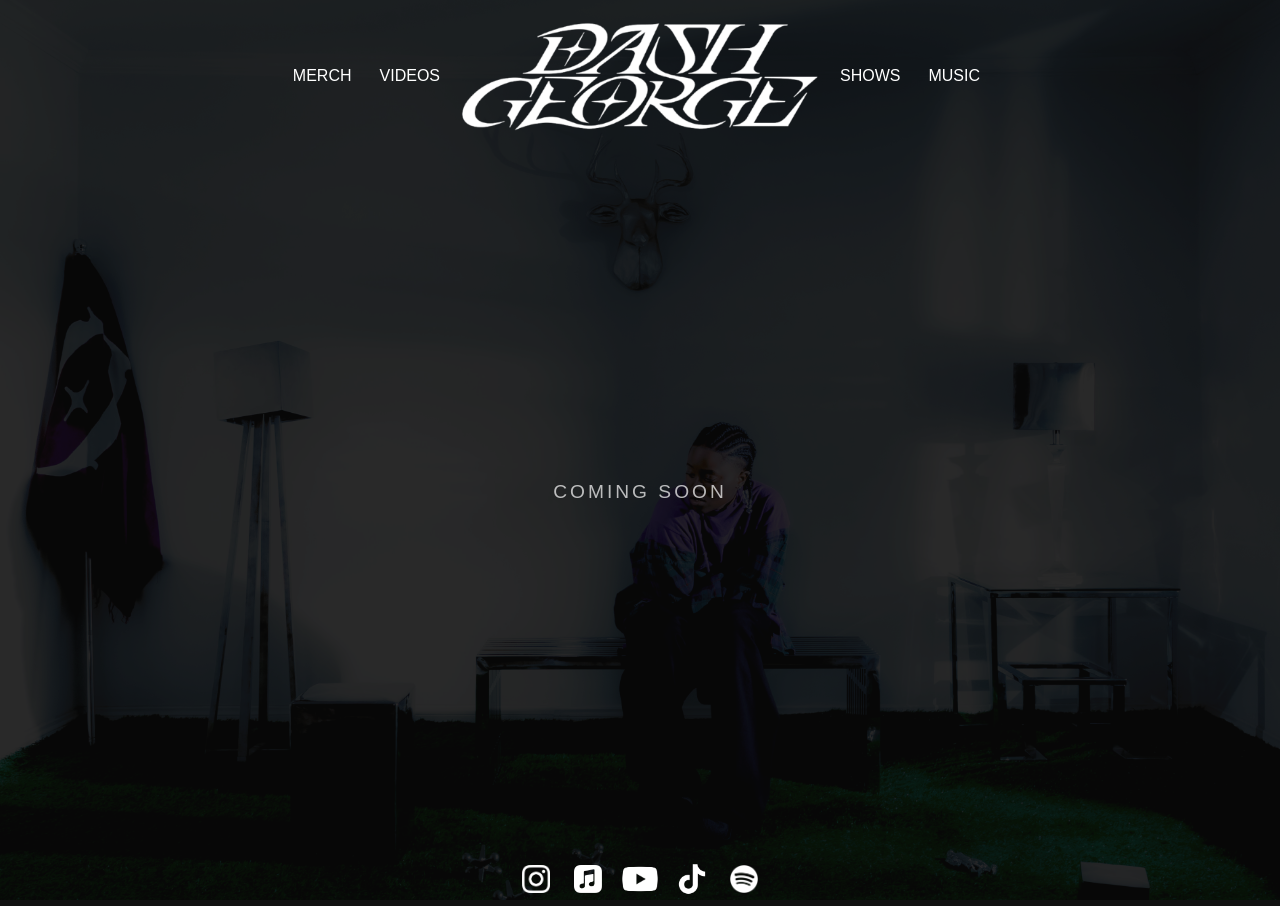
<file: dgsite/comingsoon.html>
<!DOCTYPE html>
<html lang="en">
<head>
<meta charset="UTF-8" />
<meta name="viewport" content="width=device-width, initial-scale=1.0"/>
<title>Coming Soon</title>

<!-- Shared styles (header, footer, nav, background) -->
<link rel="stylesheet" href="style.css">

<style>
/* =========================================================
   COMING SOON — PAGE-ONLY STYLES
========================================================= */

/* Override body to fill exactly the viewport (no scroll needed) */
body {
  height: 100vh;
}

#scroll-area {
  flex: 1;
  display: flex;
  justify-content: center;
  align-items: center;
  font-size: 1.2rem;
  letter-spacing: 3px;
  opacity: 0.7;
}
</style>
</head>

<body>

<header>
  <br>
  <div class="header-inner">

    <div class="nav-group nav-left">
      <a href="comingsoon.html">MERCH</a>
      <a href="https://www.youtube.com/@outsidedash">VIDEOS</a>
    </div>

    <div class="logo">
      <a href="index.html"><img src="IMAGES/ui/logo.png" alt="LOGO"></a>
    </div>

    <div class="nav-group nav-right">
      <a href="comingsoon.html">SHOWS</a>
      <a href="https://l.instagram.com/?u=https%3A%2F%2Fffm.to%2Fplayheadsup.OYD%3Futm_source%3Dig%26utm_medium%3Dsocial%26utm_content%3Dlink_in_bio%26fbclid%3DPAZXh0bgNhZW0CMTEAc3J0YwZhcHBfaWQMMjU2MjgxMDQwNTU4AAGn_vqWBYT0-5QVtamEx6GPo4O4VQR9yWzQzSiQHd9nJ2x8X0TfOoWiEQkoMC0_aem_9EC2KKcAjlVw5qmYXPM8VQ%26utm_id%3D97760_v0_s00_e0_tv3_a1dennhas28fh0&e=AT5DfiACSh5tPQSPUEv8Duo5TrQxwQ28kXXDtI_LHZg1fL-CBNjlfhFsZvTykbPE7YCJqb7CziD7WkRlS53surk07WoJhYwM-rdAoAtRQMmMP4GSrGx9eRAU6w">MUSIC</a>
    </div>

  </div>
</header>

<div id="scroll-area">
  Coming Soon
</div>

<footer>
  <div class="footer-inner">
    <a href="https://www.instagram.com/dashgeorge/"><img src="IMAGES/social/ig.png" class="social-icon-img"></a>
    <a href="https://music.apple.com/us/album/heads-up-single/1779572180?at=1001lwQy&ct=FFM_47043ea03a99cde8879d1b50e1d68cf1&ls=1&uo=4"><img src="IMAGES/social/x.png" class="social-icon-img"></a>
    <a href="https://music.youtube.com/playlist?list=OLAK5uy_lkCsOE1XZhOeQZ1gTLZsvcWVZa_HD_6Yk">
      <img src="IMAGES/social/youtube.png" class="social-icon-img youtube-icon">
    </a>
    <a href="https://www.tiktok.com/@outsiderdash?is_from_webapp=1&sender_device=pc">
      <img src="IMAGES/social/tiktok.png" class="social-icon-img tiktok-icon">
    </a>
    <a href="https://open.spotify.com/album/20NFLKQUVojia7LVI1O3Ao"><img src="IMAGES/social/discord.png" class="social-icon-img"></a>
  </div>
</footer>

</body>
</html>
</file>
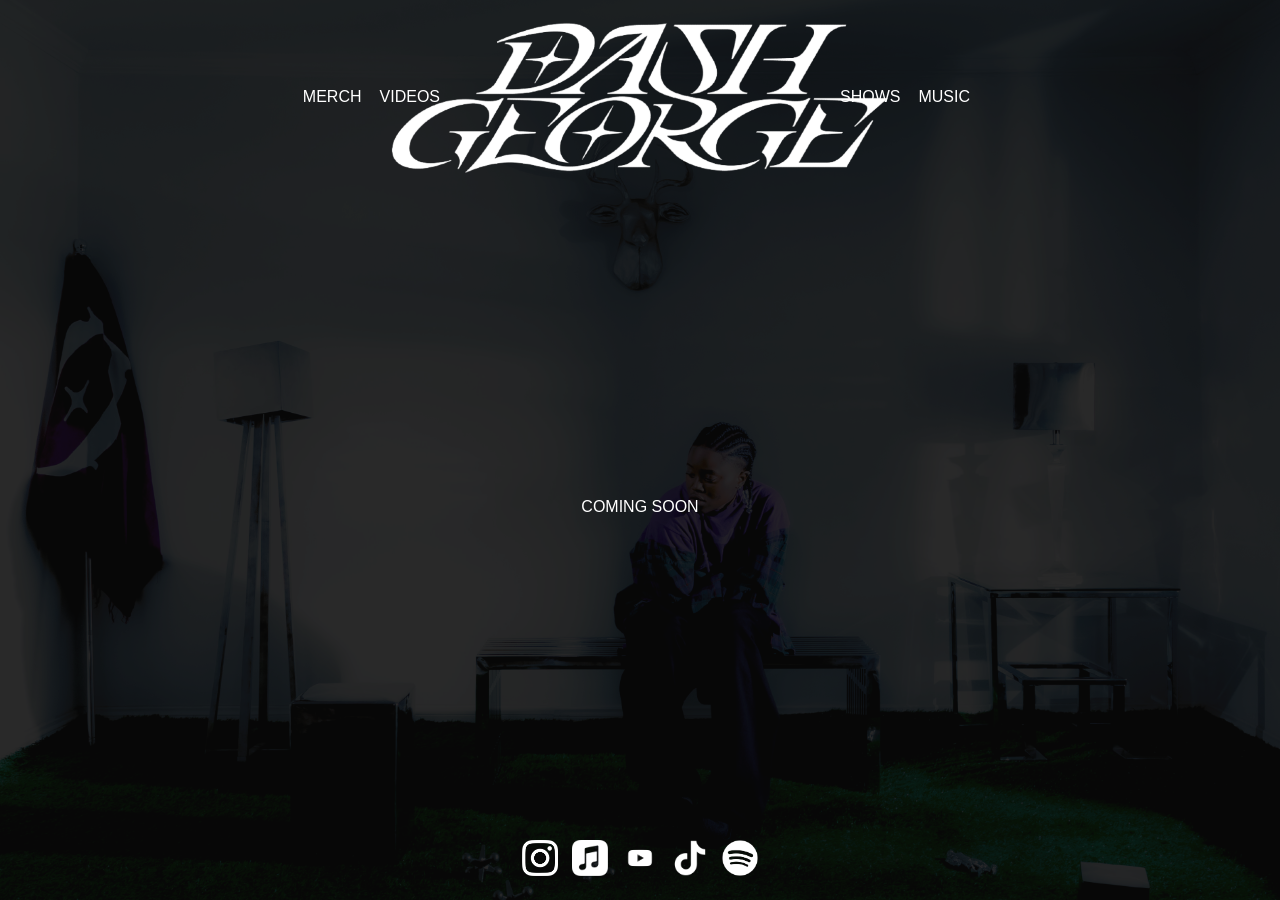
<file: site/comingsoon.html>
<!DOCTYPE html>
<html lang="en">
<head>
<meta charset="UTF-8" />
<meta name="viewport" content="width=device-width, initial-scale=1.0"/>
<title>Website Demo</title>

<style>

/* =========================================================
   GLOBAL RESET / SAFETY
   - Removes default margins
   - Prevents horizontal scrolling issues
   - Ensures consistent box sizing across elements
========================================================= */
html, body {
  margin: 0;
  padding: 0;
  width: 100%;
  overflow-x: hidden;
}

* {
  box-sizing: border-box;
}

/* =========================================================
   MAIN PAGE LAYOUT
   - Vertical layout: header / gallery / footer
   - Full screen height
========================================================= */
body {
  font-family: Arial, Helvetica, sans-serif;
  text-transform: uppercase;
  background:#111;
  color:white;
  display:flex;
  flex-direction:column;
  height:100vh;
  overflow:hidden;
  position:relative;
}

/* =========================================================
   BACKGROUND IMAGE LAYER
   - Fixed full-screen background image
   - Semi-transparent dark overlay for readability
========================================================= */
body::before {
  content:"";
  position:fixed;
  top:0;
  left:0;
  width:100%;
  height:100%;
  background-image:url("IMAGES/ui/background.jpg");
  background-size:cover;
  background-position:center;
  background-repeat:no-repeat;
  opacity:0.25;
  z-index:-2;
}

body::after {
  content:"";
  position:fixed;
  top:0;
  left:0;
  width:100%;
  height:100%;
  background:rgba(0,0,0,0.45);
  z-index:-1;
}

/* =========================================================
   HEADER / FOOTER CONTAINERS
========================================================= */
header, footer {
  background: transparent;
  padding: 20px;
}

/* Header layout wrapper (centers logo + nav groups) */
.header-inner {
  display:flex;
  align-items:center;
  justify-content:center;
  width:100%;
  position:relative;
}

/* =========================================================
   NAVIGATION GROUPS (LEFT / RIGHT)
   - Positioned around logo on desktop
========================================================= */
.nav-group {
  display:flex;
  gap:18px;
  position:absolute;
}

/* 🔥 remove ALL default link styling */
.nav-group a {
  text-decoration: none;
  color: inherit;
  display: inline-block;
}

/* prevent blue/purple/visited states */
.nav-group a:link,
.nav-group a:visited,
.nav-group a:hover,
.nav-group a:active {
  text-decoration: none;
  color: inherit;
}

.nav-left {
  right: calc(50% + 200px); /* pushes left group outward */
}

.nav-right {
  left: calc(50% + 200px);  /* pushes right group outward */
}

/* =========================================================
   HEADER ICONS
========================================================= */
.nav-img {
  height: clamp(16px, 2vw, 28px); /* responsive scaling */
  cursor: pointer;
  opacity: 0.9;
  transition: 0.2s;
}

/* hover animation for nav icons */
.nav-img:hover {
  transform: scale(1.05);
  opacity: 1;
}

/* logo scales with screen size */
.logo img {
  height: clamp(100px, 12vw, 180px);
  display:block;
}

/* =========================================================
   FOOTER ICONS
========================================================= */
.footer-inner {
  display:flex;
  justify-content:center;
  gap:14px;
}

/* social icons scale responsively */
.social-icon-img {
  width: clamp(24px, 2.8vw, 38px);
  height: clamp(24px, 2.8vw, 38px);
  object-fit: contain;
  cursor: pointer;
  transition: 0.2s;
}

.social-icon-img:hover {
  transform: scale(1.1);
}

/* =========================================================
   MOBILE HEADER ADJUSTMENTS
   - Removes absolute positioning
   - Compresses icon sizes
   - Prevents overflow
========================================================= */
@media (max-width: 700px) {

  header {
    padding: 10px;
  }

  .header-inner {
    justify-content: space-between;
    gap: 8px;
  }

  /* nav becomes normal flow (no absolute positioning) */
  .nav-group {
    position: static;
    gap: 8px;
  }

  /* smaller icons for mobile */
  .nav-img {
    height: 14px;
  }

  .logo img {
    height: 70px;
  }

  .social-icon-img {
    width: 24px;
    height: 24px;
  }
}

/* =========================================================
   GALLERY AREA
========================================================= */

#scroll-area {
  position:relative;
  flex:1;
  overflow-y:auto;
}

/* container holds all floating squares */
#container {
  position:relative;
  width:100%;
}

/* =========================================================
   INDIVIDUAL SQUARES
   - Positioned absolutely via JS
   - Animated scaling on hover / scroll
========================================================= */
.square {
  position:absolute;
  overflow:hidden;
  border-radius:14px;
  transition:transform 0.15s ease;
  will-change: transform;
  cursor: grab;
  touch-action: none; /* 🔥 REQUIRED for mobile dragging */
}

.square:active {
  cursor: grabbing;
}

/* image fills square */
.square img {
  width:100%;
  height:100%;
  object-fit:contain; /* 🔥 keeps full image visible */
}

/* fallback style if image fails */
.square.fallback {
  background: linear-gradient(135deg, #444, #222);
  border: 1px solid #555;
  display:flex;
  align-items:center;
  justify-content:center;
}

/* clickable link overlay */
.square a {
  position:absolute;
  bottom:5px;
  left:5px;
  right:5px;
  font-size:12px;
  color:white;
  text-decoration:none;
  padding:4px;
  text-align:center;
}
</style>
</head>

<body>

<!-- =========================================================
     HEADER STRUCTURE
========================================================= -->
<header>
  <div class="header-inner">


    <div class="nav-group nav-left">
      <a href="comingsoon.html">
        MERCH
      </a>
      <a href="https://www.youtube.com/@outsidedash">
        VIDEOS
      </a>
    </div>

    <!-- centered logo -->
    <div class="logo">
      <a href="index.html"><img src="IMAGES/ui/logo.png" alt="LOGO"></a>
    </div>

    <div class="nav-group nav-right">
      <a href="comingsoon.html">
        SHOWS
      </a>
      <a href="https://l.instagram.com/?u=https%3A%2F%2Fffm.to%2Fplayheadsup.OYD%3Futm_source%3Dig%26utm_medium%3Dsocial%26utm_content%3Dlink_in_bio%26fbclid%3DPAZXh0bgNhZW0CMTEAc3J0YwZhcHBfaWQMMjU2MjgxMDQwNTU4AAGn_vqWBYT0-5QVtamEx6GPo4O4VQR9yWzQzSiQHd9nJ2x8X0TfOoWiEQkoMC0_aem_9EC2KKcAjlVw5qmYXPM8VQ%26utm_id%3D97760_v0_s00_e0_tv3_a1dennhas28fh0&e=AT5DfiACSh5tPQSPUEv8Duo5TrQxwQ28kXXDtI_LHZg1fL-CBNjlfhFsZvTykbPE7YCJqb7CziD7WkRlS53surk07WoJhYwM-rdAoAtRQMmMP4GSrGx9eRAU6w">
        MUSIC
      </a>
    </div>

  </div>
</header>

<!-- =========================================================
     SCROLLING GALLERY CONTAINER
========================================================= -->
<div id="scroll-area" style="display: flex; justify-content: center; /* Horizontal */ align-items: center;     /* Vertical */ height: 100vh;  ">
  Coming Soon
</div>

<!-- =========================================================
     FOOTER ICONS
========================================================= -->
<footer>
  <div class="footer-inner">

    <a href="https://www.instagram.com/dashgeorge/"><img src="IMAGES/social/ig.png" class="social-icon-img"></a>
    <a href="https://music.apple.com/us/album/heads-up-single/1779572180?at=1001lwQy&ct=FFM_47043ea03a99cde8879d1b50e1d68cf1&ls=1&uo=4"><img src="IMAGES/social/x.png" class="social-icon-img"></a>
    <a href="https://music.youtube.com/playlist?list=OLAK5uy_lkCsOE1XZhOeQZ1gTLZsvcWVZa_HD_6Yk"><img src="IMAGES/social/youtube.png" class="social-icon-img"></a>
    <a href="https://www.tiktok.com/@outsiderdash?is_from_webapp=1&sender_device=pc"><img src="IMAGES/social/tiktok.png" class="social-icon-img"></a>
    <a href="https://open.spotify.com/album/20NFLKQUVojia7LVI1O3Ao"><img src="IMAGES/social/discord.png" class="social-icon-img"></a>

  </div>
</footer>

<script>

/* =========================================================
   DOM REFERENCES
========================================================= */
const container = document.getElementById('container');
const scrollArea = document.getElementById('scroll-area');

/* stores all square objects for animation */
let squares = [];

/* stores responsive layout settings */
let settings = getSettings();

/* =========================================================
   RESPONSIVE SETTINGS
   - Adjusts layout based on screen size
========================================================= */
function getSettings() {
  const mobile = window.innerWidth < 700;

  return {
    COLS: mobile ? 2 : 3,             // grid columns (desktop only used)
    ROW_GAP: mobile ? 340 : 460,      // vertical spacing
    COL_GAP: mobile ? 260 : 360,      // horizontal spacing (desktop)
    TOP_OFFSET: 140                   // top padding for first row
  };
}

/* =========================================================
   POSITIONING LOGIC
   - Desktop: grid layout
   - Mobile: vertical stack layout
========================================================= */
function getSafePosition(index) {

  const mobile = window.innerWidth < 700;

  /* ================= MOBILE LAYOUT ================= */
  if (mobile) {

    const containerWidth = scrollArea.clientWidth;

    return {
      x: containerWidth / 2 - 80, // center alignment
      y: settings.TOP_OFFSET + index * settings.ROW_GAP
    };
  }

  /* ================= DESKTOP GRID LAYOUT ================= */
  const col = index % settings.COLS;
  const row = Math.floor(index / settings.COLS);

  const containerWidth = scrollArea.clientWidth;

  const usableWidth = containerWidth * 0.85 * 0.8;

  let startX = (containerWidth - usableWidth) / 2;

  const colSpacing = usableWidth / (settings.COLS - 1);

  const x = startX + col * colSpacing;
  const y = settings.TOP_OFFSET + row * settings.ROW_GAP;

  return {
    x,
    y
  };
}

/* =========================================================
   LOAD DATA (IMAGES + LINKS)
========================================================= */
async function loadData(){

  const res = await fetch('data.json');
  const data = await res.json();

  container.style.height = (scrollArea.clientHeight * 2) + 'px';

  for (let i = 0; i < data.images.length; i++) {
    createSquare(data.images[i], data.links[i], i);
  }
}

/* =========================================================
   CREATE INDIVIDUAL SQUARE
========================================================= */
async function createSquare(imgName, linkFile, index){

  const baseSize = (160 + Math.random() * 120) * 0.8;
  const pos = getSafePosition(index);

  const div = document.createElement('div');
  div.className = 'square';

  const img = document.createElement('img');
  img.src = 'IMAGES/' + imgName;

  /* Initial position */
  div.style.left = pos.x + 'px';
  div.style.top = pos.y + 'px';

  div.style.width = baseSize + 'px';
  div.style.height = baseSize + 'px';

  /* 🔥 KEEP IMAGE RATIO */
  img.onload = () => {
    const ratio = img.naturalWidth / img.naturalHeight;

    let width, height;

    if (ratio > 1) {
      width = baseSize * 1.2;
      height = width / ratio;
    } else {
      height = baseSize * 1.2;
      width = height * ratio;
    }

    div.style.width = width + 'px';
    div.style.height = height + 'px';
  };

  img.onerror = () => {
    div.classList.add('fallback');
  };

  /* 🔥 OBJECT STATE */
  const squareObj = {
    el: div,
    x: pos.x,
    y: pos.y,
    hover: false,
    dragging: false
  };

  /* ================= HOVER ================= */
  div.addEventListener('mouseenter', () => squareObj.hover = true);
  div.addEventListener('mouseleave', () => squareObj.hover = false);

  /* ================= DRAG SYSTEM ================= */

  /* ================= DRAG SYSTEM (DESKTOP + MOBILE) ================= */

  let offsetX = 0;
  let offsetY = 0;
  let pointerId = null;

  div.addEventListener('pointerdown', (e) => {
    squareObj.dragging = true;
    pointerId = e.pointerId;

    offsetX = e.clientX - div.offsetLeft;
    offsetY = e.clientY - div.offsetTop;

    div.setPointerCapture(pointerId);
    div.style.zIndex = 9999;

    e.preventDefault();
  });

  div.addEventListener('pointermove', (e) => {
    if (!squareObj.dragging || e.pointerId !== pointerId) return;

    const x = e.clientX - offsetX;
    const y = e.clientY - offsetY;

    div.style.left = x + 'px';
    div.style.top = y + 'px';

    squareObj.x = x;
    squareObj.y = y;
  });

  div.addEventListener('pointerup', (e) => {
    if (e.pointerId !== pointerId) return;

    squareObj.dragging = false;
    div.releasePointerCapture(pointerId);
    div.style.zIndex = '';
  });

  div.addEventListener('pointercancel', () => {
    squareObj.dragging = false;
    div.style.zIndex = '';
  });

  /* ================= LINK ================= */

  const a = document.createElement('a');

  try {
    const txt = await fetch('LINKS/' + linkFile).then(r => r.text());
    a.href = txt.trim();
    a.target = "_blank";
  } catch {}

  let wasDragging = false;

  div.addEventListener('pointerdown', () => {
    wasDragging = false;
  });

  div.addEventListener('pointermove', () => {
    if (squareObj.dragging) {
      wasDragging = true;
    }
  });

  a.addEventListener('click', (e) => {
    if (wasDragging) {
      e.preventDefault(); // 🔥 stops accidental taps after drag
    }
  });

  /* prevent click if dragging */
  a.addEventListener('click', (e) => {
    if (squareObj.dragging) {
      e.preventDefault();
    }
  });

  div.appendChild(img);
  div.appendChild(a);
  container.appendChild(div);

  squares.push(squareObj);
}
/* =========================================================
   ANIMATION LOOP (hover scaling effect)
========================================================= */
function updateSquares(){

  const center = scrollArea.clientHeight / 2;

  squares.forEach(sq => {

    let scale;

    if (sq.hover) {
      scale = 1.7; // zoom on hover
    } else {
      const d = Math.abs(center - sq.y);
      const inf = Math.max(0, 1 - d / 450);
      scale = 0.9 + inf * 0.6;
    }

    sq.el.style.transform = `scale(${scale})`;
  });
}

/* infinite animation loop */
function animate(){
  updateSquares();
  requestAnimationFrame(animate);
}

/* =========================================================
   RESIZE HANDLER
========================================================= */
window.addEventListener('resize', () => {
  settings = getSettings();
  container.innerHTML = '';
  squares = [];
  loadData();
});

/* START APP */
loadData();
animate();

</script>

</body>
</html>
</file>
<file: dgsite/style.css>
/* =========================================================
   GLOBAL RESET / SAFETY
========================================================= */
html, body {
  margin: 0;
  padding: 0;
  width: 100%;
  overflow-x: hidden;
}

* {
  box-sizing: border-box;
}

/* =========================================================
   MAIN PAGE LAYOUT
========================================================= */
body {
  font-family: Arial, Helvetica, sans-serif;
  text-transform: uppercase;
  background: #111;
  color: white;
  display: flex;
  flex-direction: column;
  min-height: 100vh;
  overflow: hidden;
  position: relative;
}

/* =========================================================
   BACKGROUND IMAGE LAYER
========================================================= */
body::before {
  content: "";
  position: fixed;
  top: 0; left: 0;
  width: 100%; height: 100%;
  background-image: url("IMAGES/ui/background.jpg");
  background-size: cover;
  background-position: center;
  background-repeat: no-repeat;
  opacity: 0.25;
  z-index: -2;
}

body::after {
  content: "";
  position: fixed;
  top: 0; left: 0;
  width: 100%; height: 100%;
  background: rgba(0,0,0,0.45);
  z-index: -1;
}

/* =========================================================
   HEADER / FOOTER
========================================================= */
header, footer {
  background: transparent;
  padding: 3px 13px;
}

header {
  padding-bottom: 12px;
}

footer {
  padding-top: 25px;
}

/* =========================================================
   HEADER INNER LAYOUT
========================================================= */
.header-inner {
  display: flex;
  align-items: center;
  justify-content: center;
  width: 100%;
  position: relative;
}

/* =========================================================
   NAV GROUPS (LEFT / RIGHT)
========================================================= */
.nav-group {
  display: flex;
  gap: 28px;           /* more breathing room between items */
  position: absolute;
}

/* Remove all default link styling */
.nav-group a {
  text-decoration: none;
  color: inherit;
  display: inline-block;
}

.nav-group a:link,
.nav-group a:visited,
.nav-group a:active {
  text-decoration: none;
  color: inherit;
}

.nav-group a:hover {
  text-decoration: none;
  color: inherit;
  text-shadow: 0 0 8px white, 0 0 20px white;
  transition: text-shadow 0.2s ease;
}

.nav-left {
  right: calc(50% + 200px);
}

.nav-right {
  left: calc(50% + 200px);
}

/* =========================================================
   LOGO
========================================================= */
.logo {
  position: relative;
}

.logo img {
  height: 110px;
  width: auto;
  display: block;
}

/* =========================================================
   FOOTER SOCIAL ICONS
========================================================= */
.footer-inner {
  display: flex;
  justify-content: center;
  gap: 24px;
}

.social-icon-img {
  width: 28px;
  height: 28px;
  object-fit: contain;
  cursor: pointer;
  transition: 0.2s;
}

.social-icon-img:hover {
  transform: scale(1.1);
  filter: 
    drop-shadow(0 0 4px #ff9de2)
    drop-shadow(0 0 10px #ff5ecb)
    drop-shadow(0 0 20px #c724b1)
    drop-shadow(0 0 35px #7b2fff);
  transition: filter 0.3s ease;
}

.youtube-icon {
  transform: scale(1.9);
}

.tiktok-icon {
  transform: scale(1.1);
}

.tiktok-icon:hover {
  transform: scale(1.15);
}

.youtube-icon:hover {
  transform: scale(1.95);
}

/* =========================================================
   MOBILE ADJUSTMENTS
========================================================= */
@media (max-width: 700px) {

  header {
    padding: 3px;
    padding-top: 10px;
  }

  .header-inner {
    justify-content: space-between;
    gap: 1px;
  }

  .nav-group {
    position: static;
    gap: 4px;
  }

  .nav-group a {

  }

  .logo img {
    height: clamp(39px, 10vw, 60px);
    display: block;
  }

  .social-icon-img {
    width: 32px;
    height: 32px;
  }
}
</file>
